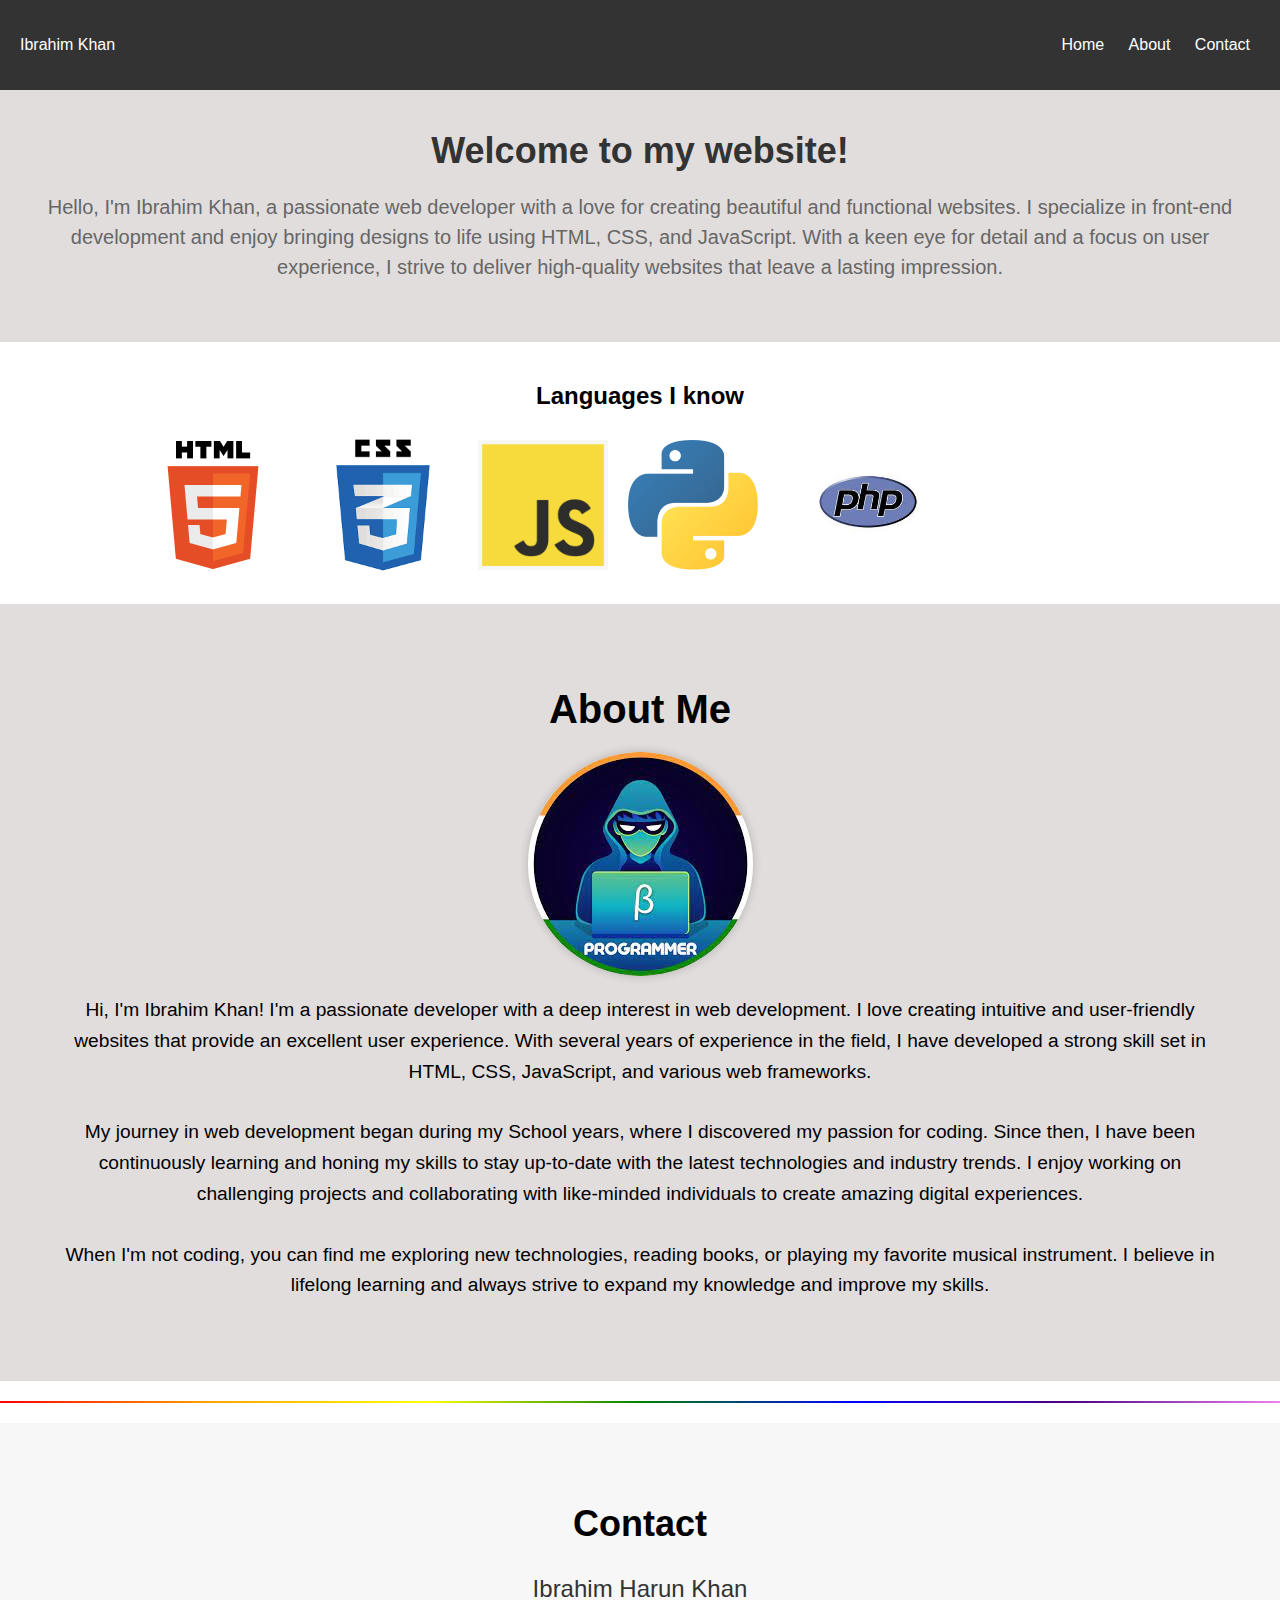
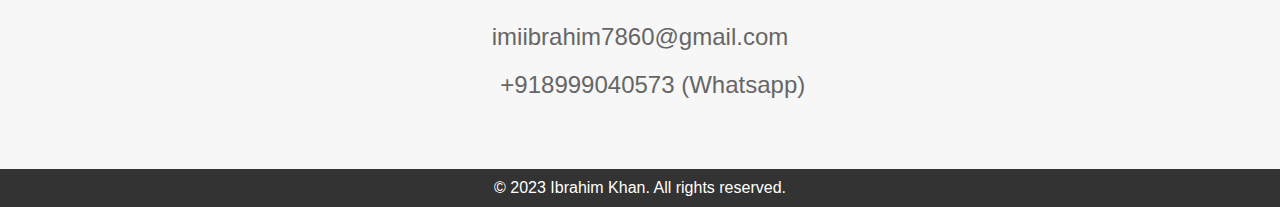
<file: index.html>
<!DOCTYPE html>
<html lang="en">

<head>
  <meta charset="UTF-8">
  <meta http-equiv="X-UA-Compatible" content="IE=edge">
  <meta name="viewport" content="width=device-width, initial-scale=1.0">
  <link rel="stylesheet" href="style.css">
  <script src="script.js"></script>
  <link rel="shortcut icon" href="favicon-16x16.png" type="image/x-icon">
  <title>Ibrahim Khan - Personal Portfolio and Contact Information</title>
  <html>

  <head>
  </head>

<body>
  <div class="navbar">
    <div class="left">
      <span>Ibrahim Khan</span>
    </div>
    <div class="right">
      <a href="#home">Home</a>
      <a href="#about">About</a>
      <a href="#contact">Contact</a>
    </div>
  </div>

  <div id="home" class="welcome">
    <h1>Welcome to my website!</h1>
    <p>Hello, I'm Ibrahim Khan, a passionate web developer with a love for creating beautiful and functional websites. I
      specialize in front-end development and enjoy bringing designs to life using HTML, CSS, and JavaScript. With a
      keen eye for detail and a focus on user experience, I strive to deliver high-quality websites that leave a lasting
      impression.</p>
  </div>


  <div class="languages">
    <h2>Languages I know</h2>
    <div class="language-list">
      <div class="language-item"><img src="Images/language 1.png" alt="HTML Image" / width="150px"></div>
      <div class="language-item"><img src="Images/Language 2.jpg" alt="Language 2" / width="150px"></div>
      <div class="language-item"><img src="Images/language 3.png" alt="Language 3" / width="130px"></div>
      <div class="language-item"><img src="Images/language 4.png" alt="Language 4" / width="130px"></div>
      <div class="language-item"><img src="Images/language 5.jpg" alt="Language 5" / width="180px"></div>
    </div>
  </div>

  <div  id="about" class="about-me">
    <h2>About Me</h2>
    <img class="profile-image" src="Images/Profile pic.jpg" alt="Profile Image" />
    <p>
      Hi, I'm Ibrahim Khan! I'm a passionate developer with a deep interest in web development. I love creating intuitive and user-friendly websites that provide an excellent user experience. With several years of experience in the field, I have developed a strong skill set in HTML, CSS, JavaScript, and various web frameworks.
    </p>
    <p>
      My journey in web development began during my School years, where I discovered my passion for coding. Since then, I have been continuously learning and honing my skills to stay up-to-date with the latest technologies and industry trends. I enjoy working on challenging projects and collaborating with like-minded individuals to create amazing digital experiences.
    </p>
    <p>
      When I'm not coding, you can find me exploring new technologies, reading books, or playing my favorite musical instrument. I believe in lifelong learning and always strive to expand my knowledge and improve my skills.
    </p>
  </div>

  <hr>
  <div class="contact-section">
    <h2>Contact</h2>
    <div class="iname">Ibrahim Harun Khan</div>
    <div class="iemail">imiibrahim7860@gmail.com</div>
    <div class="iphone">+918999040573 (Whatsapp)</div>
  </div>
  <div class="footer">
    &copy; 2023 Ibrahim Khan. All rights reserved.
  </div>
</body>

</html>
</file>
<file: style.css>
body {
    margin: 0;
    padding: 0;
    font-family: Arial, sans-serif;
  }

  .navbar {
    display: flex;
    justify-content: space-between;
    align-items: center;
    background-color: #333;
    color: #fff;
    height: 10vh;
    padding: 0 20px;
  }

  .navbar a {
    text-decoration: none;
    color: #fff;
    padding: 10px;
  }

  .navbar a:hover {
    text-decoration: underline;
  }
.nav:active {
    text-decoration: underline;
  }
  

  .welcome {
    background: rgb(226, 221, 221);
    text-align: center;
    padding: 40px;
  }

  .welcome h1 {
    font-size: 36px;
    color: #333;
    margin-bottom: 20px;
  }

  .welcome p {
    font-size: 20px;
    color: #666;
    line-height: 1.5;
  }

  h1 {
    margin-top: 0;
  }
  
  .languages {
    display: flex;
    flex-direction: column;
    justify-content: center;
    align-items: center;
    max-width: 80vw;
    overflow: hidden;
    margin: 0 auto;
    padding: 20px 0;
  }

  .language-list {
    display: flex;
    justify-content: flex-start;
    align-items: center;
    width: 100%;
    animation: flow 16s linear infinite;
  }

  .language-item {
    margin: 0 10px;
  }

  .languages h2 {
    text-align: center;
  }

  @keyframes flow {
    0% {
      transform: translateX(-100%);
    }
    100% {
      transform: translateX(100%);
    }
  }
  
  .about-me {
    text-align: center;
    padding: 50px;
    background: rgb(226, 221, 221);
  }

  .about-me h2 {
    font-size: 2.5rem;
    margin-bottom: 20px;
  }

  .about-me p {
    font-size: 1.2rem;
    line-height: 1.6;
    margin-bottom: 30px;
  }

  .about-me .profile-image{
    display: block;
    max-width: 300px;
    margin: 0 auto;
    border-radius: 50%;
    box-shadow: 0 0 10px rgba(0, 0, 0, 0.2);
   }
  hr {
    height: 2px;
    background: linear-gradient(to right, red, orange, yellow, green, blue, indigo, violet);
    border: none;
    margin: 20px 0;
  }

.contact-section {
  background-color: #f7f7f7;
  padding: 50px;
  text-align: center;
}

.contact-section h2 {
  font-size: 36px;
  font-weight: bold;
  margin-bottom: 30px;
}

.contact-section .iname, 
.contact-section .iemail,
.contact-section .iphone {
  font-size: 24px;
  margin-bottom: 20px;
}

.contact-section .iname {
  color: #333;
}

.contact-section .iemail,
.contact-section .iphone {
  color: #666;
}

.contact-section .iphone:before {
  content: "\f232";
  font-family: "FontAwesome";
  font-size: 20px;
  margin-right: 10px;
  color: #0099ff; /* change to your desired color */
}

  .footer {
    background-color: #333;
    color: #fff;
    padding: 10px;
    text-align: center;
  }
</file>
